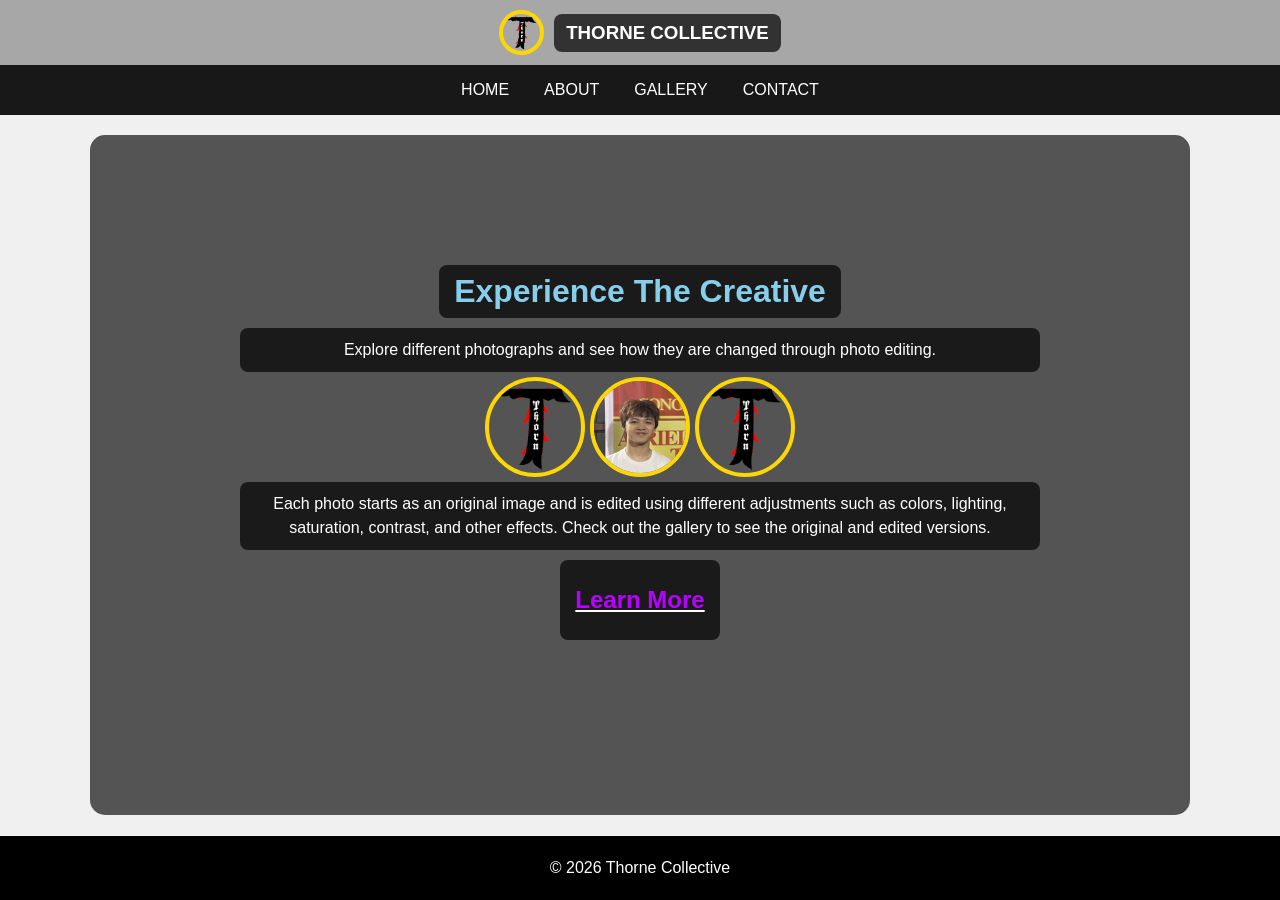
<file: index.html>
<!DOCTYPE html>
<html lang="en">

<head>
    <link rel="icon" type="image/png" href="favicon.png">
    <meta charset="UTF-8">
    <meta name="viewport" content="width=device-width, initial-scale=1.0">
    <title>Thorne Collective</title>
    <link rel="stylesheet" href="style.css">
</head>

<body>



    <header>
        <img src="Thorne.png" alt="Thorne Collective" class="header-logo">
        <h3>THORNE COLLECTIVE</h3>
    </header>

    <nav>
        <ul>
            <li><a href="index.html">HOME</a></li>
            <li><a href="about.html">ABOUT</a></li>
            <li><a href="gallery.html">GALLERY</a></li>
            <li><a href="contacts.html">CONTACT</a></li>
        </ul>
    </nav>

    <video class="background-video" autoplay loop muted playsinline>
        <source src="background.mp4" type="video/mp4">
    </video>

    <div class="content">

            <div class="omg">

        <h1>Experience The Creative</h1>

        <p>
            Explore different photographs and see how they are changed through photo editing.
        </p>

        <div class="logo-container">
            <img src="Thorne.png" alt="Photo 1" class="logo">
            <img src="Trev.png" alt="Photo 2" class="logo">
            <img src="Thorne.png" alt="Photo 3" class="logo">
        </div>

        <p>
            Each photo starts as an original image and is edited using different adjustments such as colors, lighting, saturation, contrast, and other effects. Check out the gallery to see the original and edited versions.
        </p>


        <a id="learn" href="about.html"><h2>Learn More</h2></a>

            </div>

    </div>

    <hr>

    <footer>
        <p>© 2026 Thorne Collective</p>
    </footer>

</body>
</html>
</file>
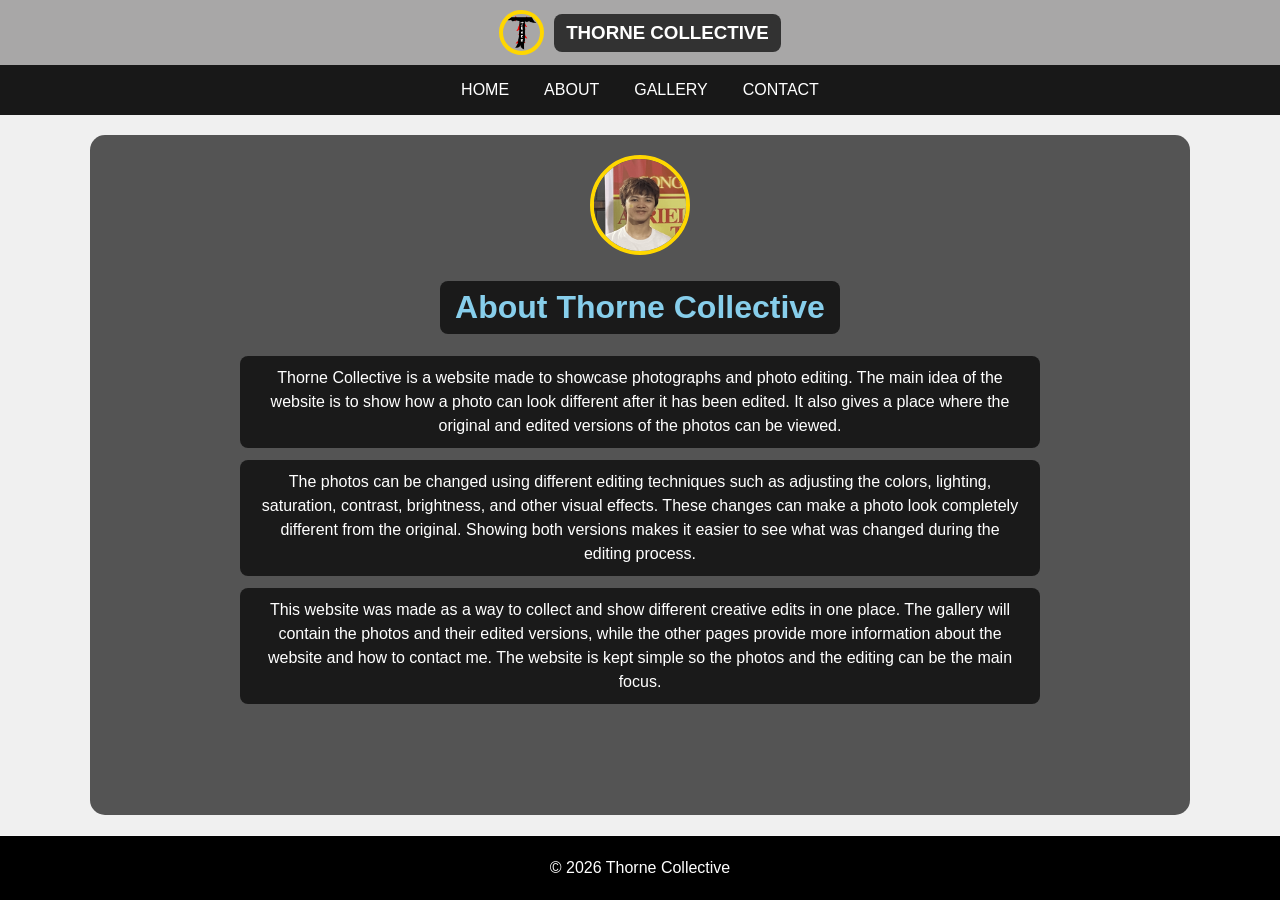
<file: about.html>
<!DOCTYPE html>
<html lang="en">

<head>
    <link rel="icon" type="image/png" href="favicon.png">
    <meta charset="UTF-8">
    <meta name="viewport" content="width=device-width, initial-scale=1.0">
    <title>About | Thorne Collective</title>
    <link rel="stylesheet" href="style.css">
</head>

    <header>
        <img src="Thorne.png" alt="Thorne Collective" class="header-logo">
        <h3>THORNE COLLECTIVE</h3>
    </header>

    <nav>
        <ul>
            <li><a href="index.html">HOME</a></li>
            <li><a href="about.html">ABOUT</a></li>
            <li><a href="gallery.html">GALLERY</a></li>
            <li><a href="contacts.html">CONTACT</a></li>
        </ul>
    </nav>


<body>

    <video class="background-video" autoplay loop muted playsinline>
        <source src="background.mp4" type="video/mp4">
    </video>

    <div class="content">

        <div>
            <img src="Trev.png " alt="Trever Christian N.Tubera" class="logo">
        </div>
        
        <h1>About Thorne Collective</h1>

        <p>
            Thorne Collective is a website made to showcase photographs and photo editing. The main idea of the website is to show how a photo can look different after it has been edited. It also gives a place where the original and edited versions of the photos can be viewed.
        </p>

        <p>
            The photos can be changed using different editing techniques such as adjusting the colors, lighting, saturation, contrast, brightness, and other visual effects. These changes can make a photo look completely different from the original. Showing both versions makes it easier to see what was changed during the editing process.
        </p>

        <p>
            This website was made as a way to collect and show different creative edits in one place. The gallery will contain the photos and their edited versions, while the other pages provide more information about the website and how to contact me. The website is kept simple so the photos and the editing can be the main focus.
        </p>

    </div>

    <hr>

    <footer>
        <p>© 2026 Thorne Collective</p>
    </footer>

</body>
</html>
</file>
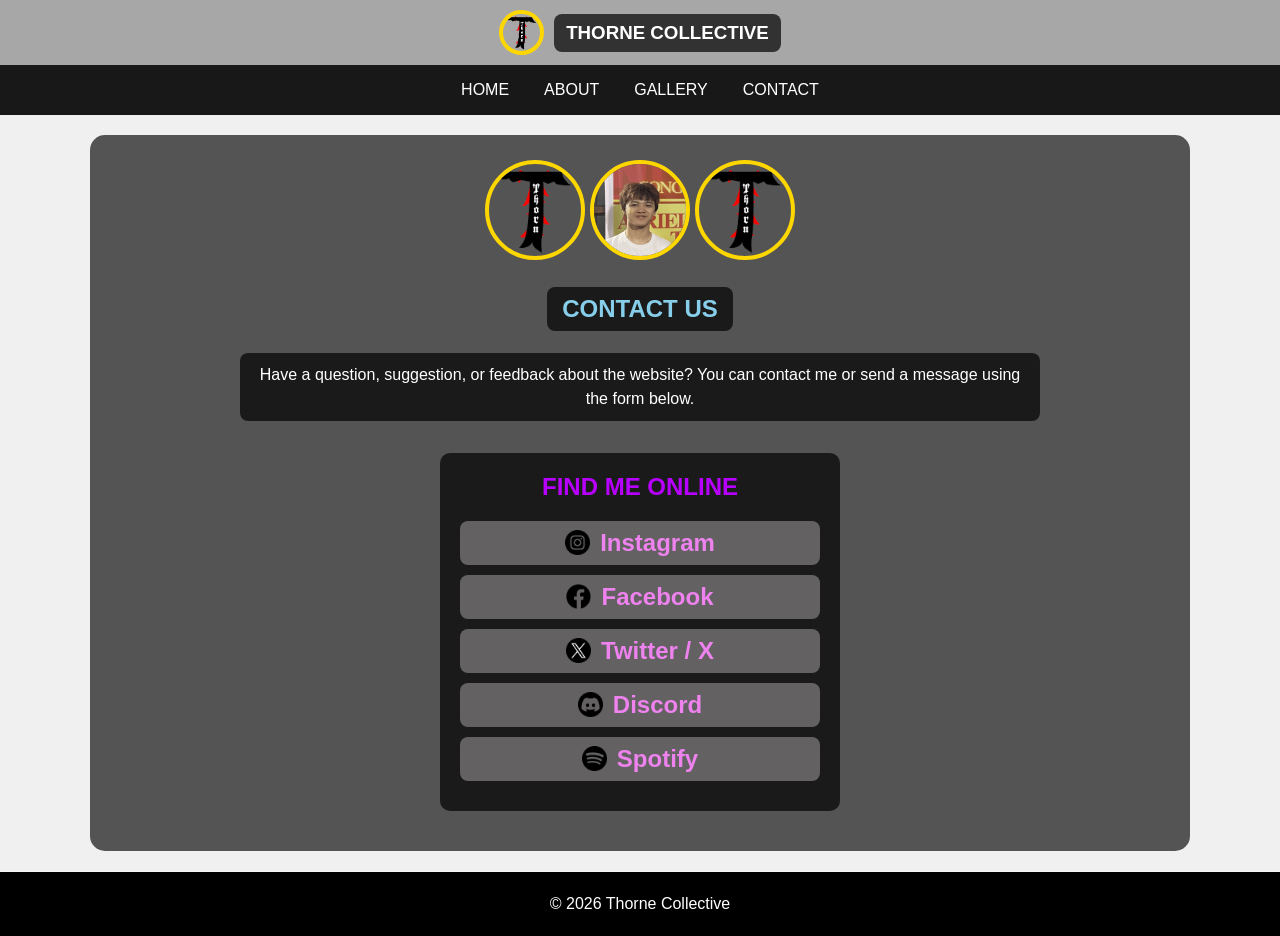
<file: contacts.html>
<!DOCTYPE html>
<html lang="en">

<head>
    <link rel="icon" type="image/png" href="favicon.png">
    <meta charset="UTF-8">
    <meta name="viewport" content="width=device-width, initial-scale=1.0">
    <title>Contact | Thorne Collective</title>
    <link rel="stylesheet" href="style.css">
</head>

    <header>
        <img src="Thorne.png" alt="Thorne Collective" class="header-logo">
        <h3>THORNE COLLECTIVE</h3>
    </header>

    <nav>
        <ul>
            <li><a href="index.html">HOME</a></li>
            <li><a href="about.html">ABOUT</a></li>
            <li><a href="gallery.html">GALLERY</a></li>
            <li><a href="contacts.html">CONTACT</a></li>
        </ul>
    </nav>

<body>

    <video class="background-video" autoplay loop muted playsinline>
        <source src="background.mp4" type="video/mp4">
    </video>

    <div class="content">

    <div class="logo-container">
        <img src="Thorne.png" alt="Thorne Collective" class="logo">
        <img src="Trev.png" alt="Trever Christian N. Tubera" class="logo">
        <img src="Thorne.png" alt="Thorne Collective" class="logo">
    </div>


        <h2 id="h222">CONTACT US</h2>

        <p>
            Have a question, suggestion, or feedback about the website?
            You can contact me or send a message using the form below.
        </p>

        <div class="contact-container">

            <div class="social-section">

                <h2>FIND ME ONLINE</h2>

                <a class="button" href="https://www.instagram.com/holdingthorns" target="_blank">
                    <img src="instagram.png" alt="Instagram" width="25" height="25">
                    <h2>Instagram</h2>
                </a>

                <a class="button" href="https://www.facebook.com/weatheredroses" target="_blank">
                    <img src="facebook.png" alt="Facebook" width="25" height="25">
                    <h2>Facebook</h2>
                </a>

                <a class="button" href="https://x.com/holdingthorns" target="_blank">
                    <img src="twitter.png" alt="Twitter / X" width="25" height="25">
                    <h2>Twitter / X</h2>
                </a>

                <a class="button" href="https://discord.com/users/296558787907682314" target="_blank">
                    <img src="discord.png" alt="Discord" width="25" height="25">
                    <h2>Discord</h2>
                </a>

                <a class="button" href="https://open.spotify.com/user/31mwrw7ubbkfofop3x3cs7zdkwwe" target="_blank">
                    <img src="spotify.png" alt="Spotify" width="25" height="25">
                    <h2>Spotify</h2>
                </a>

            </div>

        </div>

    </div>

    <hr>

    <footer>
        <p>© 2026 Thorne Collective</p>
    </footer>

</body>

</html>
</file>
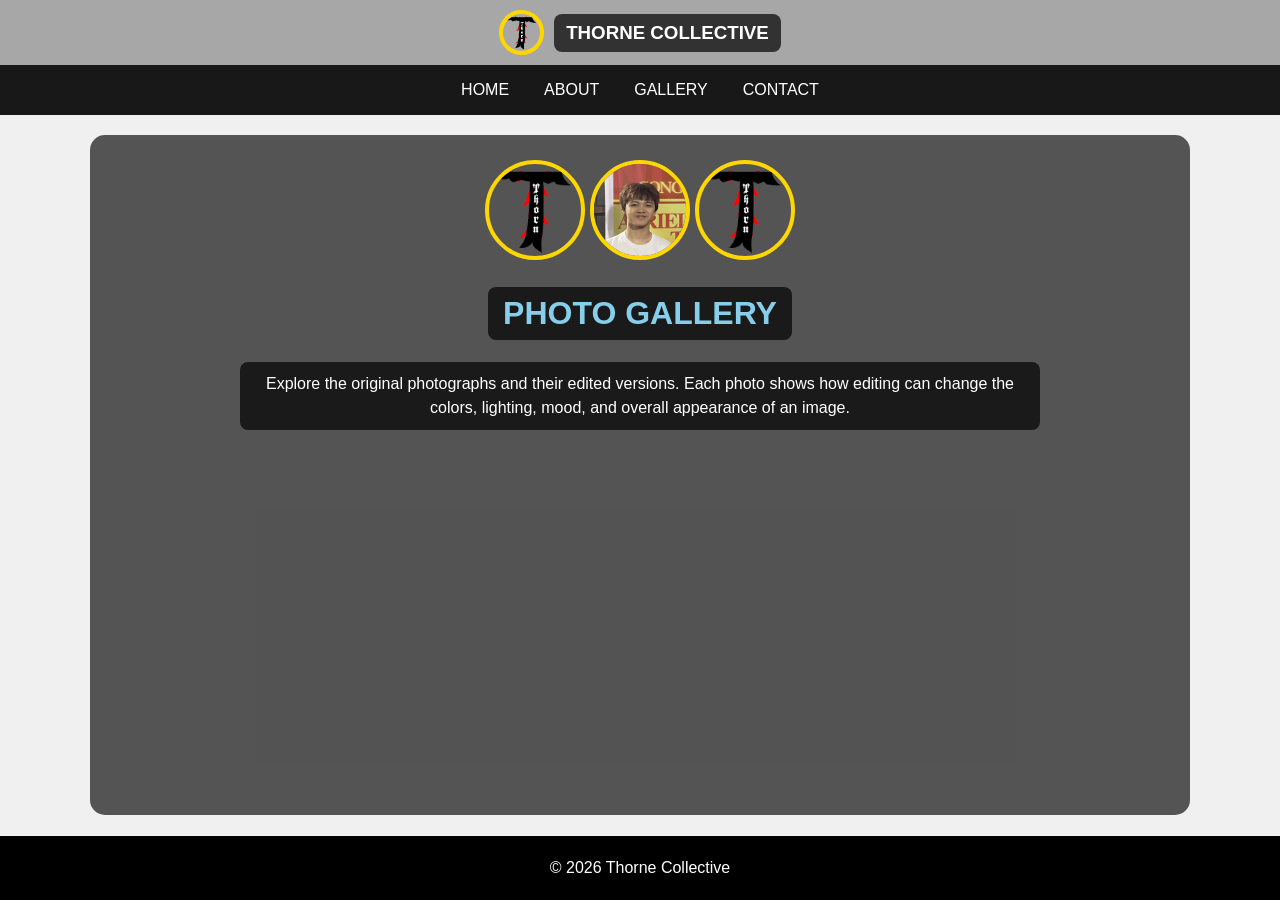
<file: gallery.html>
<!DOCTYPE html>
<html lang="en">

<head>
    <link rel="icon" type="image/png" href="favicon.png">
    <meta charset="UTF-8">
    <meta name="viewport" content="width=device-width, initial-scale=1.0">
    <title>Gallery | Thorne Collective</title>
    <link rel="stylesheet" href="style.css">
</head>

    <header>
        <img src="Thorne.png" alt="Thorne Collective" class="header-logo">
        <h3>THORNE COLLECTIVE</h3>
    </header>

    <nav>
        <ul>
            <li><a href="index.html">HOME</a></li>
            <li><a href="about.html">ABOUT</a></li>
            <li><a href="gallery.html">GALLERY</a></li>
            <li><a href="contacts.html">CONTACT</a></li>
        </ul>
    </nav>

<body>

    <video class="background-video" autoplay loop muted playsinline>
        <source src="background.mp4" type="video/mp4">
    </video>

    <div class="content">

    <div class="logo-container">
        <img src="Thorne.png" alt="Thorne Collective" class="logo">
        <img src="Trev.png" alt="Trever Christian N. Tubera" class="logo">
        <img src="Thorne.png" alt="Thorne Collective" class="logo">
    </div>


        <h1>PHOTO GALLERY</h1>

        <p>
            Explore the original photographs and their edited versions.
            Each photo shows how editing can change the colors, lighting,
            mood, and overall appearance of an image.
        </p>

        <div class="gallery">

        </div>

    </div>

    <hr>

    <footer>
        <p>© 2026 Thorne Collective</p>
    </footer>

</body>

</html>
</file>
<file: style.css>
* {
    box-sizing: border-box;
}

body {
    margin: 0;
    padding: 0;
    min-height: 100vh;
    background-color: #f0f0f0;
    color: black;
    font-family: Arial, sans-serif;
    text-align: center;

    display: flex;
    flex-direction: column;
}

/* Background Video */
.background-video {
    position: fixed;
    inset: 0;
    width: 100%;
    height: 100%;
    object-fit: cover;
    z-index: -1;
}

/* Header */
header {
    display: flex;
    justify-content: center;
    align-items: center;
    gap: 10px;
    width: 100%;
    padding: 10px;
    background-color: rgb(168, 167, 167);
}

.header-logo {
    width: 45px;
    height: 45px;
    object-fit: cover;
    border-radius: 50%;
    border: 4px solid gold;
}

header h3 {
    margin: 0;
    padding: 8px 12px;
    color: white;
    background-color: rgba(0, 0, 0, 0.7);
    border-radius: 8px;
}

/* Navigation */
nav {
    width: 100%;
    padding: 8px;
    background-color: rgba(0, 0, 0, 0.9);
}

nav ul {
    display: flex;
    justify-content: center;
    align-items: center;
    gap: 5px;
    flex-wrap: wrap;
    margin: 0;
    padding: 0;
    list-style: none;
}

nav a {
    display: block;
    padding: 8px 15px;
    color: white;
    text-decoration: none;
    border-radius: 8px;
}

nav a:hover {
    background-color: violet;
}

/* Main Content */
.content {
    position: relative;
    z-index: 1;

    flex: 1 0 auto;

    display: flex;
    flex-direction: column;
    align-items: center;
    justify-content: flex-start;
    gap: 12px;

    width: 100%;
    max-width: 1100px;

    height: 100%;
    max-height: 1050px;

    margin: 20px auto;
    padding: 20px;

    background-color: rgba(0, 0, 0, 0.65);
    border-radius: 15px;
}

.omg {
    padding: 100px;
}

/* Headings */
h1 {
    display: inline-block;
    margin: 10px auto;
    padding: 8px 15px;
    color: skyblue;
    background-color: rgba(0, 0, 0, 0.7);
    border-radius: 8px;
}

h2 {
    color: rgb(183, 0, 255);
}

#h222 {
    display: inline-block;
    margin: 10px auto;
    padding: 8px 15px;
    color: skyblue;
    background-color: rgba(0, 0, 0, 0.7);
    border-radius: 8px;
}

/* Paragraphs */
p {
    width: 100%;
    max-width: 800px;
    margin: 0 auto;
    padding: 10px 15px;
    color: white;
    background-color: rgba(0, 0, 0, 0.7);
    border-radius: 8px;
    line-height: 1.5;
}

#learn {
    display: inline-block;
    margin: 10px auto;
    padding: 6px 15px;
    color: white;
    background-color: rgba(0, 0, 0, 0.7);
    border-radius: 8px;
}

/* Three Photos */
.logo-container {
    display: flex;
    justify-content: center;
    align-items: center;
    flex-wrap: wrap;
    gap: 5px;
    margin: 5px auto;
}

.logo {
    width: 100px;
    height: 100px;
    object-fit: cover;
    border-radius: 50%;
    border: 4px solid gold;
    flex-shrink: 0;
}

/* About Section */
.about {
    width: 100%;
    margin: 20px auto;
}

.about h2 {
    display: inline-block;
    padding: 8px 15px;
    background-color: rgba(0, 0, 0, 0.7);
    border-radius: 8px;
}

/* Creator Images */
.creator-images {
    display: flex;
    justify-content: center;
    align-items: center;
    gap: 15px;
    margin: 15px auto;
    flex-wrap: wrap;
}

.creator-images img {
    width: 130px;
    height: 130px;
    object-fit: cover;
    border-radius: 50%;
    border: 4px solid gold;
}

/* Contact Page */
.contact-container {
    display: flex;
    justify-content: center;
    align-items: flex-start;
    flex-wrap: wrap;
    gap: 20px;
    width: 100%;
    margin: 20px auto;
}

.social-section,
.feedback-section {
    flex: 1 1 320px;
    max-width: 400px;
    padding: 20px;
    background-color: rgba(0, 0, 0, 0.7);
    border-radius: 10px;
}

.social-section h2,
.feedback-section h2 {
    margin-top: 0;
    color: rgb(183, 0, 255);
}

/* Social Media Buttons */
.button {
    display: flex;
    justify-content: center;
    align-items: center;
    gap: 10px;
    width: 100%;
    margin: 10px 0;
    padding: 8px 15px;
    color: violet;
    background-color: rgb(99, 97, 97);
    text-decoration: none;
    border-radius: 8px;
}

.button:hover {
    color: rgb(99, 97, 97);
    background-color: violet;
}

.button h2 {
    margin: 0;
    color: inherit;
}

/* Feedback Form */
.feedback-section form {
    display: flex;
    flex-direction: column;
    text-align: left;
}

.feedback-section label {
    margin: 6px 0 3px;
    color: white;
}

.feedback-section input,
.feedback-section textarea {
    width: 100%;
    padding: 10px;
    border: none;
    border-radius: 6px;
    font-family: Arial, sans-serif;
    font-size: 14px;
}

.feedback-section textarea {
    resize: none;
}

.feedback-section button {
    margin-top: 12px;
    padding: 10px;
    border: none;
    border-radius: 8px;
    color: black;
    background-color: violet;
    font-weight: bold;
    cursor: pointer;
}

.feedback-section button:hover {
    background-color: white;
}

/* Divider */
hr {
    width: 100%;
    margin: auto 0 0;
    border: 0;
    border-top: 1px solid rgba(255, 255, 255, 0.25);
}

/* Footer */
footer {
    width: 100%;
    padding: 10px;
    background-color: black;
    color: white;
}

/* Mobile */
@media (max-width: 800px) {
    .content {
        width: 92%;
        padding: 15px;
    }

    .logo {
        width: 85px;
        height: 85px;
    }

    .contact-container {
        flex-direction: column;
        align-items: center;
    }

    .social-section,
    .feedback-section {
        width: 100%;
        max-width: 100%;
    }
}
</file>
